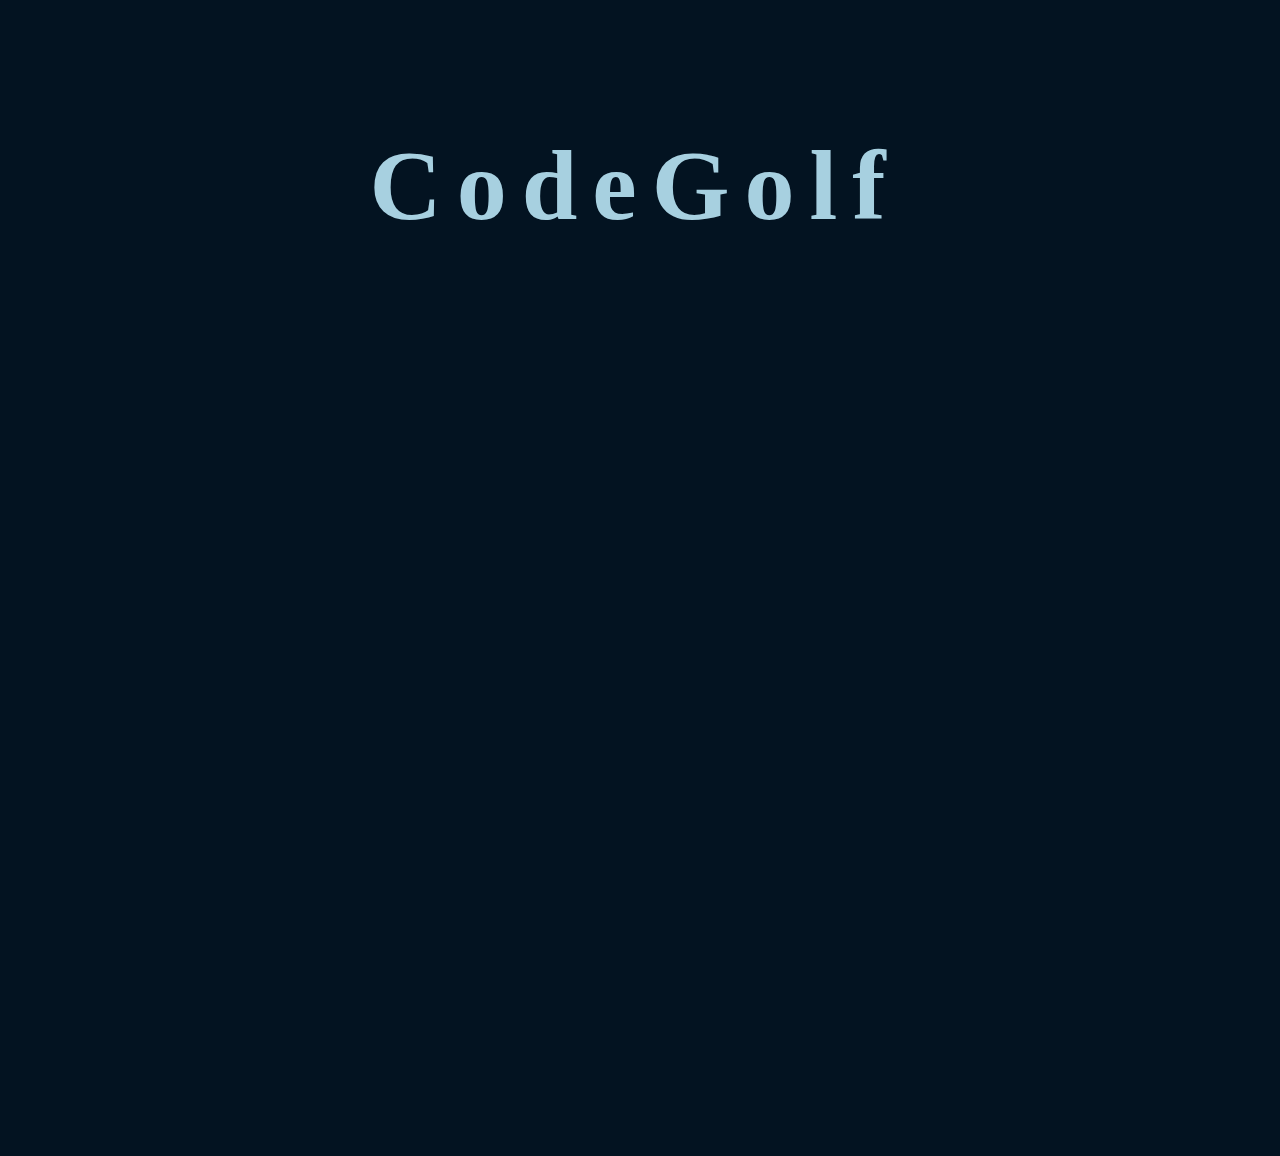
<file: cg.html>
<!doctype html>
<html>
    <head>
        <title>Login</title>
        <link rel="stylesheet" type="text/css" href="style.css">

    </head>
    <body>
        <h1 class="typewriter">CodeGolf</h1>
        <a href="#">
            <span></span>
            <span></span>
            <span></span>
            <span></span>
            <span></span>
            Login 
        </a>
        </body>

</html>
</file>
<file: style.css>
body
{
margin:0%;
padding:10%;
justify-content:center;
text-align:center;
min-height:100vh;
background:#031321;
font-family:consolas ;
}
h1{
    color: rgb(151, 197, 240);
    font-size: 100px;
    font-family:consolas ;
}
.typewriter {
    color: rgb(167, 208, 224);
 
    overflow: hidden; /* Ensures the content is not revealed until the animation */
    border-right: .10em solid #031321; /* The typwriter cursor */
    white-space: nowrap; /* Keeps the content on a single line */
    margin: 0 auto; /* Gives that scrolling effect as the typing happens */
    letter-spacing: .15em; /* Adjust as needed */
    animation: 
      typing 3.5s steps(17, end),
      blink-caret .5s step-end;
  }
  
  /* The typing effect */
  @keyframes typing {
    from { width: 0 }
    to { width: 60% }
  }
  
  /* The typewriter cursor effect */
  @keyframes blink-caret {
    from, to { border-color: transparent }
    50% { border-color: #031321 }
  }
a{
    position:relative;
    display:inline-block;
    padding:15px 30px;
   
    text-transform:uppercase;
    letter-spacing: 4px;
    text-decoration: none;
    font-size: 24px;
    overflow:hidden;
    

}
a{
    
    color:#031321;
    animation-name: example;
    animation-delay: 3s;
    animation-duration: 7s;
  }
  
  @keyframes example {
    from {color:#031321;}
    to {color:#2196f3;}
  }


a:hover{
    color:#255784;
    background: #2196f3;
    box-shadow: 0 0 10px #2196f3,0 0 40px #2196f3,0 0 80px #2196f3;
    transition-delay: .12s;
} 
a span{
    position:absolute;
    display:block;

}
a span:ntn-child(1){
    top:0;
    left: -100%;
    width: 100%;
    height:2px;
    background:linear-gradient(90deg,transparent,#2196f3);
}
a:hover span:ntn-child(1){
    
    left: 100%;
    transition:1s;
}
a span:ntn-child(3){
    bottom:0;
    right: -100%;
    width: 100%;
    height:2px;
    background:linear-gradient(270deg,transparent,#2196f3);
}
a:hover span:ntn-child(3){
    
    right: 100%;
    transition:1s;
    transition-delay:0.1s;
}
</file>
